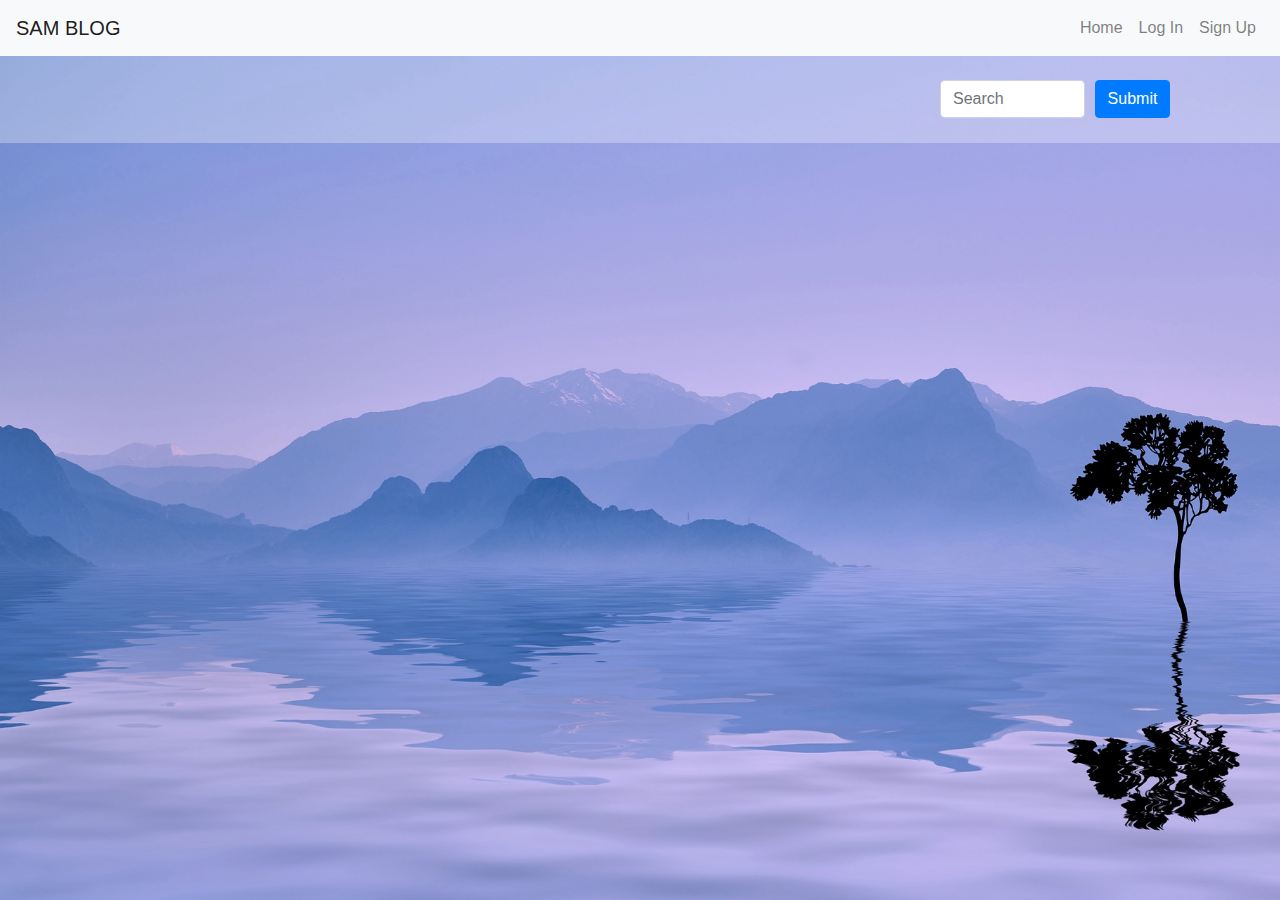
<file: public/index.html>
<!DOCTYPE html>
<html lang="en">
<head>
    <meta charset="UTF-8">
    <meta name="viewport" content="width=device-width, initial-scale=1.0">
    <meta http-equiv="X-UA-Compatible" content="ie=edge">
    <title>SAM Blog</title>
    <link rel="stylesheet" href="./css/style.css">
    <link rel="stylesheet" href="./css/bootstrap.css">
    <link rel="stylesheet" href="./fonticons/css/all.min.css">
</head>
<body>
    <div class="background">
        <nav class="navbar navbar-expand-lg navbar-light bg-light navbar-default fixed-top">
            <a class="navbar-brand" href="#">SAM BLOG</a>
            <button class="navbar-toggler" type="button" data-toggle="collapse" data-target="#navbarNav" aria-controls="navbarNav" aria-expanded="false" aria-label="Toggle navigation">
                <span class="navbar-toggler-icon"></span>
            </button>
            <div class="collapse navbar-collapse" id="navbarNav" style="display:flex;justify-content: flex-end">
                <ul class="navbar-nav" >
                <li class="nav-item active">
                    <a class="nav-link" href="#"> <span class="sr-only">(current)</span></a>
                </li>
                <li class="nav-item">
                    <a class="nav-link" href="index.html">Home</a>
                </li>
                <li class="nav-item">
                    <a class="nav-link" href="#" id="welcome-user"></a>
                </li>
                <li class="nav-item" id="log-out">
                    
                </li>
                <li class="nav-item">
                    <a class="nav-link" href="login.html" id="log-in">Log In</a>
                </li>
                <li class="nav-item">
                    <a class="nav-link" href="register.html" id="sign-up">Sign Up</a>
                </li>
                </ul>
            </div>
        </nav>
        <div class="content container">
            <div>
                <div class="row">
                    <div class="col-md-3 offset-md-9">
                        <form id="searchForm">
                            <div class="form-row align-items-center">
                                <div class="col-md-7">
                                    <label class="sr-only" for="search">Search</label>
                                    <input type="text" class="form-control mb-2" id="search" placeholder="Search">
                                </div>
                                <div class="col-md-3">
                                    <button type="submit" class="btn btn-primary mb-2">Submit</button>
                                </div>
                            </div>
                        </form>
                    </div>
                </div>
            </div>
            <div id="add-post" class="ml-3 mb-3 col-md-2" style="display:flex;justify-content:flex-start;">

            </div>
            <div class="posts">
                
                <!-- <div class="card" style="width: 40rem;">
                    <img src="..." class="card-img-top" alt="...">
                    <div class="card-body">
                        <h5 class="card-title">J</h5>
                        <p class="card-text">Some quick example text to build on the card title and make up the bulk of the card's content.</p>
                        <a href="#" class="btn btn-primary">Go somewhere</a>
                        
                    </div>
                </div> -->
            </div>
        </div>
    </div>
    <script src="./js/jquery-3.3.1.js"></script>
    <script src="./js/popper.min.js"></script>
    <script src="./js/bootstrap.js"></script>
    <script src="./js/blog.js"></script>
</body>
</html>
</file>
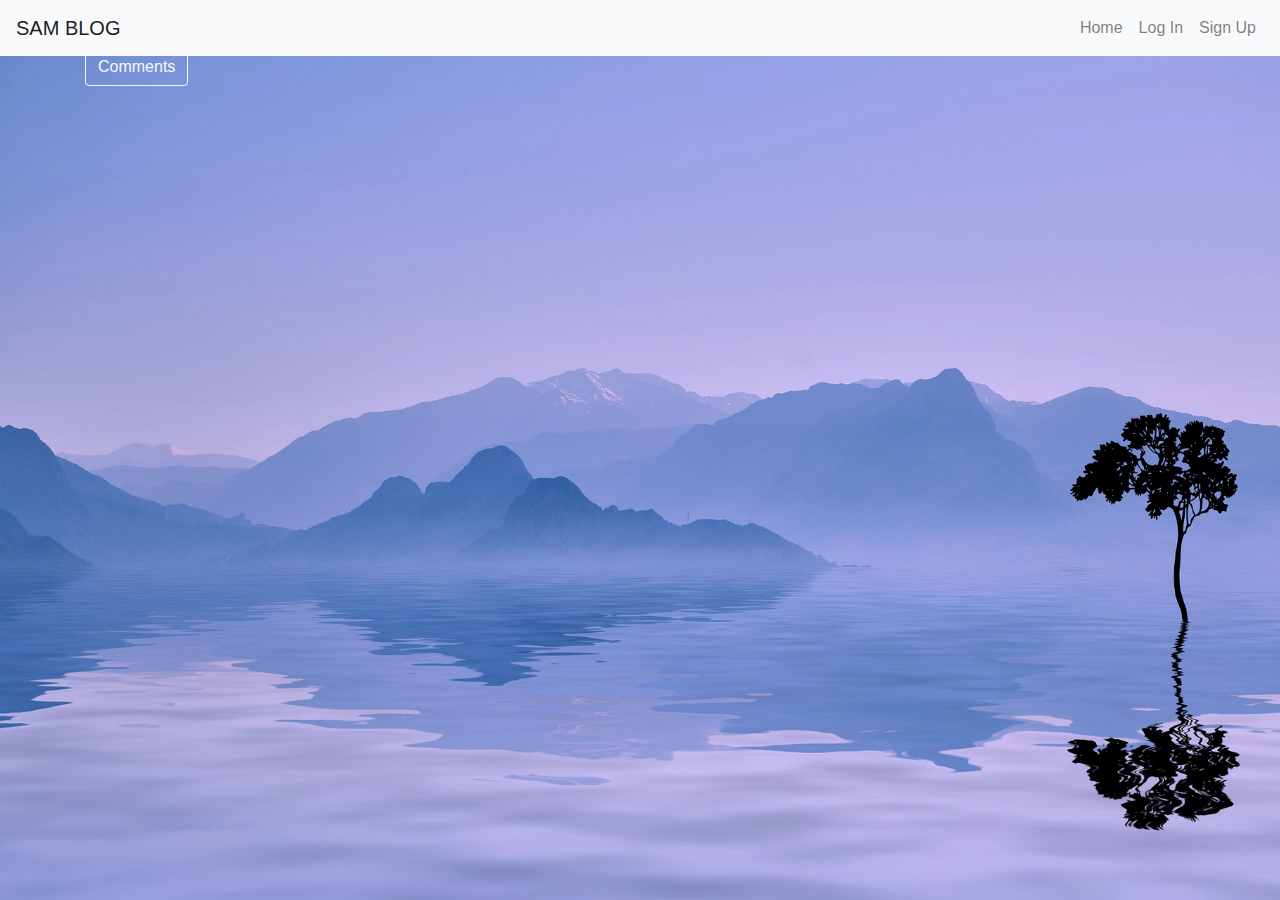
<file: public/posts.html>
<!DOCTYPE html>
<html lang="en">
<head>
    <meta charset="UTF-8">
    <meta name="viewport" content="width=device-width, initial-scale=1.0">
    <meta http-equiv="X-UA-Compatible" content="ie=edge">
    <title>Posts</title>
    <link rel="stylesheet" href="css/bootstrap.css">
    <link rel="stylesheet" href="css/style.css">
</head>
<body>
    <div class="">
        <nav class="navbar navbar-expand-lg navbar-light bg-light navbar-default fixed-top">
            <a class="navbar-brand" href="#">SAM BLOG</a>
            <button class="navbar-toggler" type="button" data-toggle="collapse" data-target="#navbarNav" aria-controls="navbarNav" aria-expanded="false" aria-label="Toggle navigation">
                <span class="navbar-toggler-icon"></span>
            </button>
            <div class="collapse navbar-collapse" id="navbarNav" style="display:flex;justify-content: flex-end">
                <ul class="navbar-nav" >
                <li class="nav-item active">
                    <a class="nav-link" href="#"> <span class="sr-only">(current)</span></a>
                </li>
                <li class="nav-item">
                    <a class="nav-link" href="index.html">Home</a>
                </li>
                <li class="nav-item">
                    <a class="nav-link" href="#" id="welcome-user"></a>
                </li>
                <li class="nav-item" id="log-out">
                    
                </li>
                <li class="nav-item">
                    <a class="nav-link" href="login.html" id="log-in">Log In</a>
                </li>
                <li class="nav-item">
                    <a class="nav-link" href="register.html" id="sign-up">Sign Up</a>
                </li>
                </ul>
            </div>
        </nav>
        <div class="container mt-5">
            
            <div id="post-info">
                
            </div>
            <div id="comments" class="mt-2">
                <p>
                    <a class="btn btn-outline-light" data-toggle="collapse" href="#collapseExample" role="button" aria-expanded="false" aria-controls="collapseExample">
                        Comments
                    </a>
                </p>
                <div class="collapse comment-body" id="collapseExample">
                    <!-- <div class="card card-body">
                        <h6 id="user-name"></h6>
                        <p id="comment"></p>
                        <span id="comment-date"></span>
                    </div> -->
                </div>
                <div class="add-comment mt-2">
                        
                </div>
            </div>
        </div>
    </div>

    <div class="modal fade" id="exampleModalCenter2" tabindex="-1" role="dialog" aria-labelledby="exampleModalCenterTitle2" aria-hidden="true">
        <div class="modal-dialog modal-dialog-centered" role="document">
          <div class="modal-content">
            <div class="modal-header">
              <h5 class="modal-title" id="exampleModalCenterTitle2">Edit Post</h5>
              <button type="button" class="close" data-dismiss="modal" aria-label="Close">
                <span aria-hidden="true">&times;</span>
              </button>
            </div>
            <div class="modal-body">
             <form id="post-body">

             </form>
            </div>
            <div class="modal-footer">
              <button type="button" class="btn btn-secondary" data-dismiss="modal">Close</button>
              <button id="save2" type="button" data-dismiss="modal" class="btn btn-primary">Save changes</button>
            </div>
          </div>
        </div>
      </div>

      <div class="modal fade" id="exampleModalCenter" tabindex="-1" role="dialog" aria-labelledby="exampleModalCenterTitle" aria-hidden="true">
        <div class="modal-dialog modal-dialog-centered" role="document">
            <div class="modal-content">
            <div class="modal-header">
                <h5 class="modal-title" id="exampleModalCenterTitle">Edit Comment</h5>
                <button type="button" class="close" data-dismiss="modal" aria-label="Close">
                <span aria-hidden="true">&times;</span>
                </button>
            </div>
            <div class="modal-body">
                <form id="edit-comment">

                </form>
            </div>
            <div class="modal-footer">
                <button type="button" class="btn btn-secondary" data-dismiss="modal">Close</button>
                <button id="save" type="button" data-dismiss="modal" class="btn btn-primary">Save changes</button>
            </div>
            </div>
        </div>
    </div>
    <script src="js/jquery-3.3.1.js"></script>
    <script src="js/popper.min.js"></script>
    <script src="js/bootstrap.js"></script>
    <script src="js/posts.js"></script>
</body>
</html>
</file>
<file: public/css/style.css>
.content {
    padding-top: 5rem;
    background-color:rgba(255, 255, 255, 0);
    min-height: 100%;
    background-size: cover;
}

.card {
    margin-bottom: 0rem;
}

.nav-link {
    color:white;
}
#post-content{
    text-align: center;
}

.posts {
    display: flex;
    flex-wrap: wrap;
    /* grid-template-columns: auto auto;
    gap: 0px;
    padding-left:3rem;  */
}

.card-header{
    text-align: center;
}

#post-title {
    text-align: center;
}

.collapse .update{
    display: inline;
}

body {
    background-image: url('../landscape.jpg');
    background-size: cover;
    background-attachment: fixed;
}

.bg {
    /* background-image: url('../cha2.jpg');
    background-size: contain;
    padding: 0px!; */
    margin-bottom: 2rem;
    margin-left: 2rem;
} 
.bottom-text {
    background-color:rgba(0, 0, 0, 0.5);
    height:4rem;
    width:100%;
    margin-top:12rem;
    color:white;
    text-align: center;
    /* padding: auto; */
}

.background {
    background-color: rgba(255, 255, 255, 0.3);
}

.register {
    margin-top: 2rem;
    background-color: rgba(255, 255, 255, 0.7)
}

.login {
    background-color: rgba(255, 255, 255, 0.7);
}

#post-info {
    color: white;
}

/* #post-info {
    
} */
</file>
